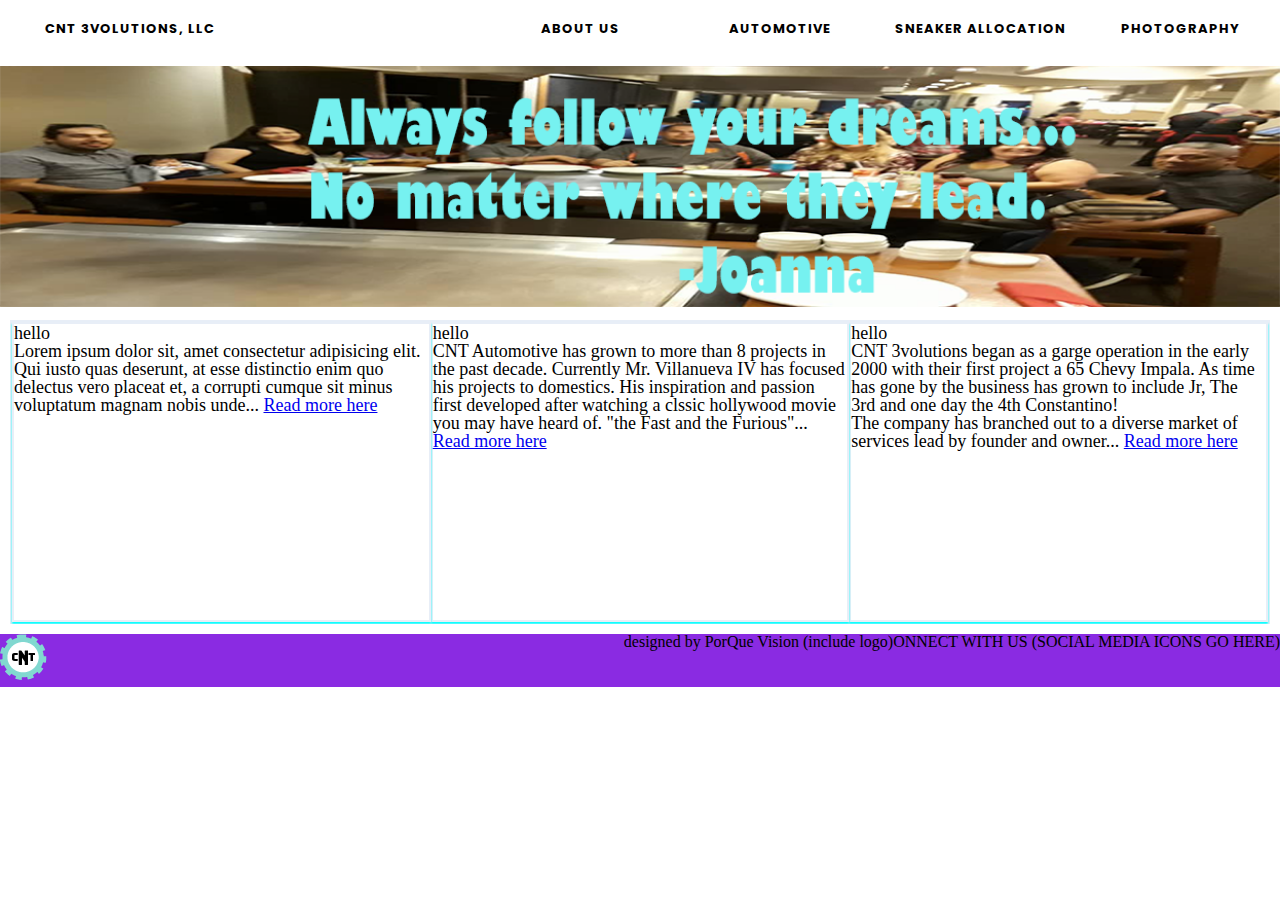
<file: index.html>
<!DOCTYPE html>
<html lang="en">
<head>
    <meta charset="UTF-8">
    <meta name="viewport" content="width=device-width, initial-scale=1.0">
    <meta http-equiv="X-UA-Compatible" content="ie=edge">
    <title>CNT 3volutions</title>
    <link rel="stylesheet" href="css/styles.css">
    <link href="https://fonts.googleapis.com/css?family=Poppins" rel="stylesheet">
</head>
<body>

    <!-- corporate page -->

    
    <!-- nav -->

<nav>
    

    <ul>
        <li id="cntlogo"><a href="index.html">CNT 3volutions, LLC</a></li>
        <li><a href="cntphotography.html">PHOTOGRAPHY</a></li>
        <li><a href="cntsneakerallocation.html">SNEAKER ALLOCATION</a></li>
        <li><a href="cntautomotive.html">AUTOMOTIVE</a></li>
        <li> <a href="cntaboutme.html">ABOUT US</a> </li>
    </ul>
</nav>


    
    <header>
        <h1></h1>
        <img src="./images/corpbannerimg.png" alt="photograph of SF">
    </header>
    
    <!-- section containing 3 articles about our businesses, place icons inside--> 
    <section>

        <article>
            <h2>hello</h2>
            <p> CNT 3volutions began as a garge operation in the early 2000 with their first project a 65 Chevy Impala. As time has gone by the business has grown to include Jr, The 3rd and one day the 4th Constantino!  </p>

            <p>The company has branched out to a diverse market of services lead by founder and owner... <a href="#">Read more here</a></p>

           
            
            

        </article>

        <article>
            <h2>hello</h2>
            <p>CNT Automotive has grown to more than 8 projects in the past decade. Currently Mr. Villanueva IV has focused his projects to domestics. His inspiration and passion first developed after watching a clssic hollywood movie you may have heard of. "the Fast and the Furious"... <a href="#">Read more here</a></p>
        </article>

        <article>
            <h2>hello</h2>
            <!-- article summery about me and directing to about me section "read more here" -->
            <p>Lorem ipsum dolor sit, amet consectetur adipisicing elit. Qui iusto quas deserunt, at esse distinctio enim quo delectus vero placeat et, a corrupti cumque sit minus voluptatum magnam nobis unde... <a href="#">Read more here</a></p>
        </article>


    </section>
    
    <footer>
        <img src="./images/CNTLOGOGEAR.png" alt="image of CNT logo">
        <p>ONNECT WITH US (SOCIAL MEDIA ICONS GO HERE) </p>
        
        <p id="porqueyo">designed by PorQue Vision (include logo)</p>
    </footer>

    <!-- footer with logo est. etc contact information social icons designed by jmp -->
    
</body>
</html>
</file>
<file: css/styles.css>
html, body, div, span, applet, object, iframe,
h1, h2, h3, h4, h5, h6, p, blockquote, pre,
a, abbr, acronym, address, big, cite, code,
del, dfn, em, img, ins, kbd, q, s, samp,
small, strike, strong, sub, sup, tt, var,
b, u, i, center,
dl, dt, dd, ol, ul, li,
fieldset, form, label, legend,
table, caption, tbody, tfoot, thead, tr, th, td,
article, aside, canvas, details, embed, 
figure, figcaption, footer, header, hgroup, 
menu, nav, output, ruby, section, summary,
time, mark, audio, video {
	margin: 0;
	padding: 0;
	border: 0;
	font-size: 100%;
	font: inherit;
	vertical-align: baseline;
}
/* HTML5 display-role reset for older browsers */
article, aside, details, figcaption, figure, 
footer, header, hgroup, menu, nav, section {
	display: block;
}
body {
	line-height: 1;
}
ol, ul {
	list-style: none;
}
blockquote, q {
	quotes: none;
}
blockquote:before, blockquote:after,
q:before, q:after {
	content: '';
	content: none;
}
table {
	border-collapse: collapse;
	border-spacing: 0;
}

/********************* End CSS Reset ************************/

* {
	box-sizing: border-box;
	
}

/********************* Begin Nav ************************/

nav {
    background-color: white;
    width: 100%;
    
	height: 66px;
	position: fixed;
	font-family: 'Poppins', sans-serif;
	font-weight: bold;
}

nav ul{
	overflow:hidden;
}

#cntlogo {
	float: left;text-decoration: none;
    width: 200px;
    display: block;
    background-color: white;
    color: black;
    text-transform: uppercase;
    text-align: center;
    letter-spacing: 1px;
    line-height: 4;
	font-size: medium;
	margin-left: 30px;
}

/* nav ul img {
	float: left;
	padding-left: 20px;
	padding-top: 10px;
} */

nav ul li {
	float: right;
}

nav ul li a {
    text-decoration: none;
    width: 200px;
    display: block;
    background-color: white;
    color: black;
    text-transform: uppercase;
    text-align: center;
    letter-spacing: 1px;
    line-height: 4.5;
    font-size: small;
    
    
}


nav ul li a:hover {
	color:#cb2000;
}

/********************* Main Image Banner ************************/

header img {
	padding-top: 50px;
	width: 100%;
}

/********************* Begin Section contents ************************/
section {
	background-color: #e8eef7;
	overflow: hidden;
	margin: 10px;
	padding: 2px;
}

article {
	border: 2px solid #e8eef7;
	background-color: #ffffff;
	width: 33.3333%;
	height: 300px;
	float: right;
	font-size: 18px;
	box-shadow: 0 2px 2px 0 aqua;
}


/********************* Begin Footer ************************/
footer {
	background-color: blueviolet;
}

footer p {
	float: right;
}

#porqueyo {
	align-content: center;
}


/* mobile resposive */
</file>
